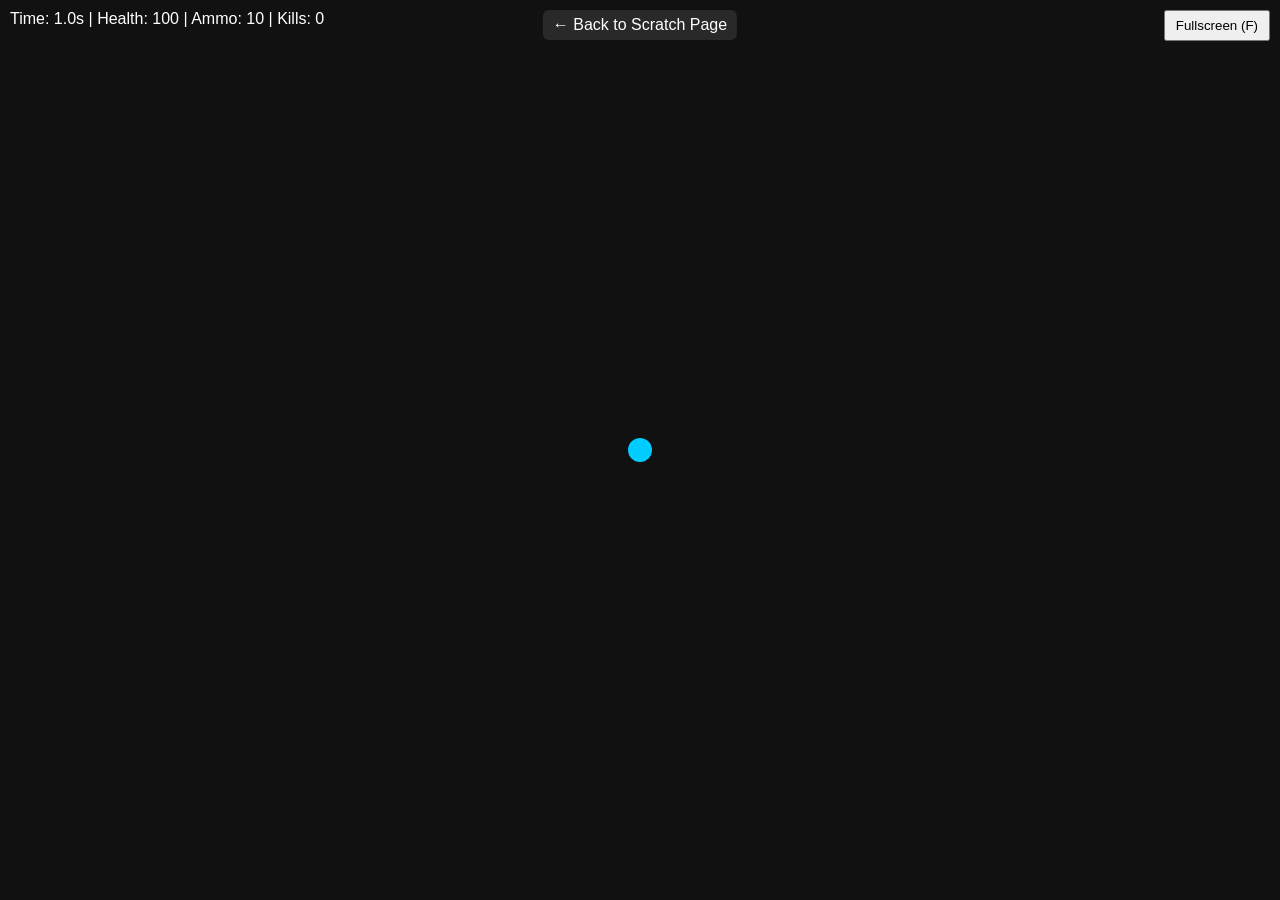
<file: ai.html>
<!DOCTYPE html>
<html lang="en">
<head>
<meta charset="UTF-8">
<title>Zombie Survival Fullscreen</title>
<style>
html, body {
    margin:0;
    padding:0;
    overflow:hidden;
    background:#111;
    height:100%;
}

canvas {
    display:block;
}

#ui {
    position:absolute;
    top:10px;
    left:10px;
    color:white;
    font-family:Arial;
    z-index:10;
}

#gameOver {
    position:absolute;
    top:50%;
    left:50%;
    transform:translate(-50%, -50%);
    color:white;
    font-size:40px;
    display:none;
    text-align:center;
    z-index:10;
}

#fullscreenBtn {
    position:absolute;
    top:10px;
    right:10px;
    z-index:10;
    padding:6px 10px;
    cursor:pointer;
}

/* ✅ NEW: back link styling */
#backLink {
    position:absolute;
    top:10px;
    left:50%;
    transform:translateX(-50%);
    z-index:10;
    color:white;
    text-decoration:none;
    font-family:Arial;
    background:rgba(255,255,255,0.1);
    padding:6px 10px;
    border-radius:6px;
}

#backLink:hover {
    background:rgba(255,255,255,0.2);
}
</style>
</head>
<body>

<div id="ui">
Time: <span id="time">0</span>s |
Health: <span id="health">100</span> |
Ammo: <span id="ammo">10</span> |
Kills: <span id="kills">0</span>
</div>

<!-- ✅ NEW LINK ADDED -->
<a id="backLink" href="scratch.html">← Back to Scratch Page</a>

<button id="fullscreenBtn">Fullscreen (F)</button>

<div id="gameOver">
GAME OVER<br>
Press R to Restart
</div>

<canvas id="c"></canvas>

<script>
const canvas = document.getElementById("c");
const ctx = canvas.getContext("2d");

function resizeCanvas(){
    canvas.width = window.innerWidth;
    canvas.height = window.innerHeight;
}
window.addEventListener("resize", resizeCanvas);
resizeCanvas();

let player, zombies, bullets, keys;
let health, ammo, kills;
let gameOver, startTime;

function resetGame(){
    player = {x:canvas.width/2, y:canvas.height/2, size:12, speed:4};
    zombies = [];
    bullets = [];
    keys = {};
    health = 100;
    ammo = 10;
    kills = 0;
    gameOver = false;
    startTime = Date.now();

    document.getElementById("gameOver").style.display = "none";
}
resetGame();

// FULLSCREEN
function toggleFullscreen(){
    if (!document.fullscreenElement) {
        document.documentElement.requestFullscreen();
    } else {
        document.exitFullscreen();
    }
}
document.getElementById("fullscreenBtn").onclick = toggleFullscreen;

document.addEventListener("keydown", e=>{
    keys[e.key.toLowerCase()] = true;

    if(e.key.toLowerCase()==="r" && gameOver) resetGame();
    if(e.key.toLowerCase()==="f") toggleFullscreen();

    if(e.key===" " && ammo > 0) shoot();
});

document.addEventListener("keyup", e=>{
    keys[e.key.toLowerCase()] = false;
});

canvas.addEventListener("click", shoot);

function shoot(e){
    if(ammo <= 0 || gameOver) return;

    let mx = e ? e.clientX : player.x;
    let my = e ? e.clientY : player.y;

    let dx = mx - player.x;
    let dy = my - player.y;
    let dist = Math.sqrt(dx*dx + dy*dy);

    bullets.push({
        x: player.x,
        y: player.y,
        vx: (dx/dist)*8,
        vy: (dy/dist)*8
    });

    ammo--;
}

function spawnZombie(){
    let side = Math.floor(Math.random()*4);
    let x,y;

    if(side===0){ x=0; y=Math.random()*canvas.height;}
    if(side===1){ x=canvas.width; y=Math.random()*canvas.height;}
    if(side===2){ x=Math.random()*canvas.width; y=0;}
    if(side===3){ x=Math.random()*canvas.width; y=canvas.height;}

    let type = Math.random();

    if(type < 0.7){
        zombies.push({x,y,size:12,speed:1.2,health:1,color:"#66ff66"});
    } else {
        zombies.push({x,y,size:18,speed:0.7,health:3,color:"#ff5555"});
    }
}

let spawnTimer = 0;

function update(){
    if(gameOver) return;

    if(keys["w"]||keys["arrowup"]) player.y-=player.speed;
    if(keys["s"]||keys["arrowdown"]) player.y+=player.speed;
    if(keys["a"]||keys["arrowleft"]) player.x-=player.speed;
    if(keys["d"]||keys["arrowright"]) player.x+=player.speed;

    player.x = Math.max(0, Math.min(canvas.width, player.x));
    player.y = Math.max(0, Math.min(canvas.height, player.y));

    spawnTimer++;
    let difficulty = (Date.now()-startTime)/1000;
    if(spawnTimer > Math.max(20, 100 - difficulty*5)){
        spawnZombie();
        spawnTimer = 0;
    }

    bullets.forEach((b, bi)=>{
        b.x += b.vx;
        b.y += b.vy;

        zombies.forEach((z, zi)=>{
            let dx = b.x - z.x;
            let dy = b.y - z.y;
            let dist = Math.sqrt(dx*dx + dy*dy);

            if(dist < z.size){
                z.health--;
                bullets.splice(bi,1);

                if(z.health <= 0){
                    zombies.splice(zi,1);
                    kills++;
                }
            }
        });
    });

    zombies.forEach(z=>{
        let dx = player.x - z.x;
        let dy = player.y - z.y;
        let dist = Math.sqrt(dx*dx + dy*dy);

        z.x += (dx/dist)*z.speed;
        z.y += (dy/dist)*z.speed;

        if(dist < z.size + player.size){
            health -= 0.5;
            if(health <= 0){
                gameOver = true;
                document.getElementById("gameOver").style.display = "block";
            }
        }
    });

    if(ammo < 10 && Math.random() < 0.02){
        ammo++;
    }

    document.getElementById("health").textContent = Math.floor(health);
    document.getElementById("ammo").textContent = ammo;
    document.getElementById("kills").textContent = kills;
    document.getElementById("time").textContent = ((Date.now()-startTime)/1000).toFixed(1);
}

function draw(){
    ctx.fillStyle="#111";
    ctx.fillRect(0,0,canvas.width,canvas.height);

    ctx.fillStyle="#00ccff";
    ctx.beginPath();
    ctx.arc(player.x, player.y, player.size, 0, Math.PI*2);
    ctx.fill();

    ctx.fillStyle="yellow";
    bullets.forEach(b=>{
        ctx.beginPath();
        ctx.arc(b.x,b.y,3,0,Math.PI*2);
        ctx.fill();
    });

    zombies.forEach(z=>{
        ctx.fillStyle=z.color;
        ctx.beginPath();
        ctx.arc(z.x,z.y,z.size,0,Math.PI*2);
        ctx.fill();
    });
}

function loop(){
    update();
    draw();
    requestAnimationFrame(loop);
}

loop();
</script>

</body>
</html>
</file>
